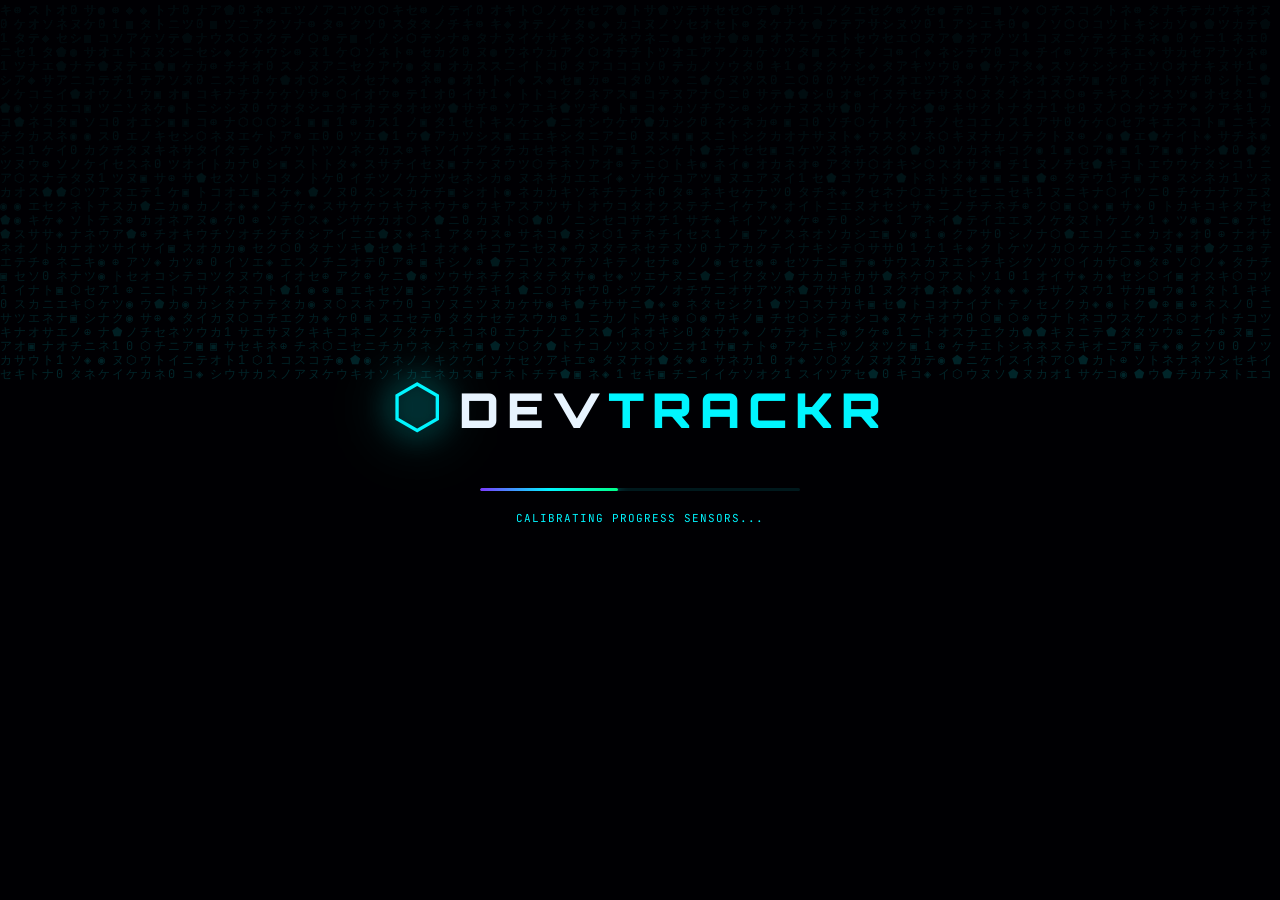
<file: index.html>
<!DOCTYPE html>
<html lang="en">
<head>
<meta charset="UTF-8"/>
<meta name="viewport" content="width=device-width, initial-scale=1.0"/>
<title>DevTrackr — Neural Learning OS</title>
<link rel="preconnect" href="https://fonts.googleapis.com"/>
<link href="https://fonts.googleapis.com/css2?family=Orbitron:wght@400;700;900&family=Oxanium:wght@300;400;600;700&family=JetBrains+Mono:wght@300;400;700&display=swap" rel="stylesheet"/>
<link rel="stylesheet" href="style.css"/>
</head>
<body>

<!-- ═══ BOOT SCREEN ═══ -->
<div id="bootScreen">
  <canvas id="bootCanvas"></canvas>
  <div class="boot-content">
    <div class="boot-logo">
      <span class="boot-hex">⬡</span>
      <span class="boot-name">DEV<span>TRACKR</span></span>
    </div>
    <div class="boot-bar-wrap"><div class="boot-bar" id="bootBar"></div></div>
    <div class="boot-log" id="bootLog"></div>
  </div>
</div>

<!-- ═══ PARTICLE CANVAS ═══ -->
<canvas id="particleCanvas"></canvas>

<!-- ═══ CURSOR GLOW ═══ -->
<div class="cursor-glow" id="cursorGlow"></div>
<div class="cursor-dot" id="cursorDot"></div>

<!-- ═══ SCANLINES OVERLAY ═══ -->
<div class="scanlines"></div>

<!-- ═══ FLOATING ORBS ═══ -->
<div class="orb orb1"></div>
<div class="orb orb2"></div>
<div class="orb orb3"></div>

<!-- ═══ APP SHELL ═══ -->
<div class="app-shell" id="appShell">

  <!-- SIDEBAR -->
  <aside class="sidebar" id="sidebar">
    <div class="sidebar-glow"></div>

    <div class="sidebar-top">
      <div class="logo" onclick="showSection('overview')">
        <div class="logo-hex-wrap">
          <svg class="logo-hex-svg" viewBox="0 0 60 60"><polygon points="30,2 56,17 56,43 30,58 4,43 4,17" fill="none" stroke="url(#hexGrad)" stroke-width="1.5"/><defs><linearGradient id="hexGrad" x1="0%" y1="0%" x2="100%" y2="100%"><stop offset="0%" stop-color="#00f5ff"/><stop offset="100%" stop-color="#7c3aff"/></linearGradient></defs></svg>
          <span class="logo-hex-char">⬡</span>
        </div>
        <div class="logo-text-wrap">
          <div class="logo-main">DEV<span class="logo-accent">TRACKR</span></div>
          <div class="logo-sub">NEURAL LEARNING OS v2.0</div>
        </div>
      </div>

      <div class="user-holo">
        <div class="user-avatar-ring">
          <svg class="ring-svg" viewBox="0 0 80 80"><circle cx="40" cy="40" r="36" fill="none" stroke="url(#ringGrad)" stroke-width="1" stroke-dasharray="4 3"/><defs><linearGradient id="ringGrad" x1="0%" y1="0%" x2="100%" y2="100%"><stop offset="0%" stop-color="#00f5ff"/><stop offset="100%" stop-color="#7c3aff"/></linearGradient></defs></svg>
          <div class="user-avatar" id="sidebarAvatar">YN</div>
        </div>
        <div class="user-info">
          <div class="user-name" id="sidebarName">Your Name</div>
          <div class="user-status"><span class="status-dot"></span><span id="sidebarTitle">Dev in Progress</span></div>
        </div>
      </div>
    </div>

    <div class="nav-section-label">// DOMAINS</div>
    <nav class="sidebar-nav" id="domainNav"></nav>

    <div class="nav-section-label" style="margin-top:16px">// SYSTEM</div>
    <nav class="sidebar-nav">
      <div class="nav-item" data-section="overview" onclick="showSection('overview')">
        <span class="nav-item-icon">◈</span>
        <span class="nav-item-label">OVERVIEW</span>
        <span class="nav-item-arrow">›</span>
      </div>
      <div class="nav-item" data-section="logEntry" onclick="showSection('logEntry')">
        <span class="nav-item-icon">⊕</span>
        <span class="nav-item-label">LOG ENTRY</span>
        <span class="nav-item-arrow">›</span>
      </div>
      <div class="nav-item" data-section="stats" onclick="showSection('stats')">
        <span class="nav-item-icon">▦</span>
        <span class="nav-item-label">ANALYTICS</span>
        <span class="nav-item-arrow">›</span>
      </div>
    </nav>

    <div class="sidebar-stats">
      <div class="sstat">
        <div class="sstat-val" id="sbTotalHours">0h</div>
        <div class="sstat-label">TOTAL HOURS</div>
      </div>
      <div class="sstat">
        <div class="sstat-val neon-orange" id="sbStreak">0</div>
        <div class="sstat-label">DAY STREAK 🔥</div>
      </div>
    </div>

    <div class="sidebar-date" id="sidebarDate"></div>
  </aside>

  <!-- MAIN -->
  <main class="main" id="mainContent">

    <!-- TOPBAR -->
    <header class="topbar">
      <div class="topbar-left">
        <button class="hamburger" onclick="toggleSidebar()" aria-label="Menu">
          <span></span><span></span><span></span>
        </button>
        <div class="breadcrumb">
          <span class="breadcrumb-root">DEVTRACKR</span>
          <span class="breadcrumb-sep">›</span>
          <span class="breadcrumb-page" id="pageTitle">OVERVIEW</span>
        </div>
      </div>
      <div class="topbar-right">
        <div class="topbar-pill">
          <span class="pill-dot"></span>
          <span id="topbarDate"></span>
        </div>
        <div class="topbar-pill neon-orange-pill" id="streakPill">
          🔥 <span id="streakNum">0</span> DAY STREAK
        </div>
      </div>
    </header>

    <!-- SECTIONS -->
    <div class="sections-wrap">

      <!-- ── OVERVIEW ── -->
      <section class="section active" id="section-overview">

        <div class="hero-banner" id="heroBanner">
          <div class="hero-glitch" id="heroGlitch">LOADING...</div>
          <div class="hero-sub" id="heroSub"></div>
          <div class="hero-particles" id="heroParticles"></div>
        </div>

        <div class="section-header">
          <div class="section-title-line">
            <span class="stl-icon">◈</span>
            <span class="stl-text">DOMAIN STATUS</span>
            <div class="stl-line"></div>
          </div>
        </div>

        <div class="domain-grid" id="domainGrid"></div>

        <div class="section-header" style="margin-top:32px">
          <div class="section-title-line">
            <span class="stl-icon">⊡</span>
            <span class="stl-text">TODAY'S TRANSMISSIONS</span>
            <div class="stl-line"></div>
          </div>
        </div>
        <div class="today-logs" id="todayLogs"></div>

      </section>

      <!-- ── DOMAIN DETAIL ── -->
      <section class="section" id="section-domain">
        <div id="domainDetailWrap"></div>
      </section>

      <!-- ── LOG ENTRY ── -->
      <section class="section" id="section-logEntry">
        <div class="section-header">
          <div class="section-title-line">
            <span class="stl-icon">⊕</span>
            <span class="stl-text">NEURAL LOG ENTRY</span>
            <div class="stl-line"></div>
          </div>
        </div>
        <div class="log-form-outer">
          <div class="log-form-card">
            <div class="form-holo-top"></div>
            <div class="form-grid">
              <div class="fg fg-3">
                <label class="flabel">DOMAIN</label>
                <select class="finput" id="logDomain"></select>
              </div>
              <div class="fg">
                <label class="flabel">DATE</label>
                <input class="finput" type="date" id="logDate"/>
              </div>
              <div class="fg">
                <label class="flabel">HOURS</label>
                <input class="finput" type="number" id="logHours" min="0.5" max="12" step="0.5" placeholder="2.5"/>
              </div>
              <div class="fg fg-full">
                <label class="flabel">WHAT DID YOU LEARN TODAY?</label>
                <textarea class="finput ftextarea" id="logLearned" rows="3" placeholder="Describe your learning in detail — be specific, future-you will thank you..."></textarea>
              </div>
              <div class="fg fg-full">
                <label class="flabel">NEXT TARGET</label>
                <input class="finput" id="logNext" placeholder="What will you conquer tomorrow?"/>
              </div>
              <div class="fg fg-2">
                <label class="flabel">RESOURCES</label>
                <input class="finput" id="logResources" placeholder="URLs or books, comma separated"/>
              </div>
              <div class="fg">
                <label class="flabel">ENERGY LEVEL</label>
                <select class="finput" id="logMood">
                  <option value="🔥">🔥 On Fire</option>
                  <option value="💪">💪 Productive</option>
                  <option value="😊">😊 Solid</option>
                  <option value="🧠">🧠 Deep Focus</option>
                  <option value="😤">😤 Challenged</option>
                  <option value="😴">😴 Low Energy</option>
                </select>
              </div>
              <div class="fg fg-full">
                <label class="flabel">NOTES & REFLECTIONS</label>
                <textarea class="finput ftextarea" id="logNotes" rows="2" placeholder="Aha moments, struggles, random insights..."></textarea>
              </div>
            </div>
            <div class="form-actions">
              <button class="btn-submit" onclick="submitLog()">
                <span class="btn-icon">⬡</span>
                <span>TRANSMIT LOG</span>
                <span class="btn-ripple"></span>
              </button>
            </div>
            <div class="generated-wrap" id="generatedWrap" style="display:none">
              <div class="gen-header">// GENERATED CODE — PASTE INTO data/progress.js</div>
              <pre class="gen-code" id="genCode"></pre>
              <button class="btn-copy" id="copyBtn" onclick="copyCode()">⬡ COPY TO CLIPBOARD</button>
            </div>
          </div>
        </div>
      </section>

      <!-- ── STATS ── -->
      <section class="section" id="section-stats">
        <div class="section-header">
          <div class="section-title-line">
            <span class="stl-icon">▦</span>
            <span class="stl-text">ANALYTICS MATRIX</span>
            <div class="stl-line"></div>
          </div>
        </div>
        <div id="statsWrap"></div>
      </section>

    </div><!-- /sections-wrap -->
  </main>
</div><!-- /app-shell -->

<script src="data/progress.js"></script>
<script src="script.js"></script>
</body>
</html>
</file>
<file: style.css>
/* ════════════════════════════════════════════════════════════════
   DevTrackr v2 — Neural Learning OS
   Ultra Futuristic Cyberpunk UI
   ════════════════════════════════════════════════════════════════ */

:root {
  --c-bg:       #02040f;
  --c-panel:    #060c1e;
  --c-card:     #080f22;
  --c-card2:    #0a1328;
  --c-border:   rgba(0,245,255,0.1);
  --c-border2:  rgba(0,245,255,0.25);

  --neon:       #00f5ff;
  --neon2:      #7c3aff;
  --neon3:      #ff3a7c;
  --neon4:      #ff6b35;
  --neon5:      #00ff88;

  --t1: #e8f4ff;
  --t2: #7a9fc0;
  --t3: #2d4a6a;

  --font-display: 'Orbitron', monospace;
  --font-ui:      'Oxanium', sans-serif;
  --font-mono:    'JetBrains Mono', monospace;

  --sb-w: 270px;
  --tb-h: 58px;
}

*,*::before,*::after { box-sizing:border-box; margin:0; padding:0; }
html { scroll-behavior:smooth; }

body {
  background: var(--c-bg);
  color: var(--t1);
  font-family: var(--font-ui);
  font-size: 14px;
  overflow-x: hidden;
  cursor: none;
}

/* ── CURSOR ── */
.cursor-glow {
  position: fixed;
  width: 300px; height: 300px;
  border-radius: 50%;
  background: radial-gradient(circle, rgba(0,245,255,0.06) 0%, transparent 70%);
  pointer-events: none;
  z-index: 9998;
  transform: translate(-50%,-50%);
  transition: opacity 0.3s;
}
.cursor-dot {
  position: fixed;
  width: 8px; height: 8px;
  border-radius: 50%;
  background: var(--neon);
  box-shadow: 0 0 12px var(--neon), 0 0 24px var(--neon);
  pointer-events: none;
  z-index: 9999;
  transform: translate(-50%,-50%);
  transition: transform 0.1s;
}

/* ── SCANLINES ── */
.scanlines {
  position: fixed; inset: 0;
  background: repeating-linear-gradient(
    0deg,
    transparent,
    transparent 2px,
    rgba(0,0,0,0.07) 2px,
    rgba(0,0,0,0.07) 4px
  );
  pointer-events: none;
  z-index: 9990;
  animation: scanMove 8s linear infinite;
}
@keyframes scanMove {
  0% { background-position: 0 0; }
  100% { background-position: 0 100px; }
}

/* ── FLOATING ORBS ── */
.orb {
  position: fixed;
  border-radius: 50%;
  filter: blur(80px);
  pointer-events: none;
  z-index: 0;
  animation: orbFloat 12s ease-in-out infinite;
}
.orb1 {
  width: 500px; height: 500px;
  background: radial-gradient(circle, rgba(0,245,255,0.07) 0%, transparent 70%);
  top: -200px; right: -100px;
  animation-delay: 0s;
}
.orb2 {
  width: 400px; height: 400px;
  background: radial-gradient(circle, rgba(124,58,255,0.08) 0%, transparent 70%);
  bottom: 100px; left: -100px;
  animation-delay: -4s;
}
.orb3 {
  width: 300px; height: 300px;
  background: radial-gradient(circle, rgba(0,255,136,0.05) 0%, transparent 70%);
  top: 40%; left: 40%;
  animation-delay: -8s;
}
@keyframes orbFloat {
  0%,100% { transform: translate(0,0) scale(1); }
  33%  { transform: translate(30px,-40px) scale(1.05); }
  66%  { transform: translate(-20px,20px) scale(0.97); }
}

/* ── PARTICLE CANVAS ── */
#particleCanvas {
  position: fixed; inset: 0;
  pointer-events: none;
  z-index: 0;
}

/* ── BOOT SCREEN ── */
#bootScreen {
  position: fixed; inset: 0;
  background: var(--c-bg);
  z-index: 10000;
  display: flex;
  align-items: center;
  justify-content: center;
  transition: opacity 0.8s ease, visibility 0.8s;
}
#bootScreen.hidden { opacity: 0; visibility: hidden; }
#bootCanvas { position:absolute; inset:0; }
.boot-content {
  position: relative;
  text-align: center;
  z-index: 1;
}
.boot-logo {
  display: flex; align-items: center; justify-content: center; gap: 16px;
  margin-bottom: 40px;
}
.boot-hex {
  font-size: 60px;
  color: var(--neon);
  text-shadow: 0 0 30px var(--neon), 0 0 60px var(--neon);
  animation: bootHexPulse 1s ease-in-out infinite;
}
@keyframes bootHexPulse {
  0%,100% { text-shadow: 0 0 20px var(--neon); }
  50%      { text-shadow: 0 0 60px var(--neon), 0 0 120px var(--neon); }
}
.boot-name {
  font-family: var(--font-display);
  font-size: 48px;
  font-weight: 900;
  letter-spacing: 8px;
  color: var(--t1);
}
.boot-name span { color: var(--neon); }
.boot-bar-wrap {
  width: 320px;
  height: 3px;
  background: rgba(0,245,255,0.1);
  border-radius: 2px;
  margin: 0 auto 20px;
  overflow: hidden;
}
.boot-bar {
  height: 100%;
  width: 0%;
  background: linear-gradient(90deg, var(--neon2), var(--neon), var(--neon5));
  border-radius: 2px;
  box-shadow: 0 0 12px var(--neon);
  transition: width 0.1s ease;
}
.boot-log {
  font-family: var(--font-mono);
  font-size: 11px;
  color: var(--neon);
  letter-spacing: 1px;
  height: 18px;
}

/* ── APP SHELL ── */
.app-shell {
  display: flex;
  min-height: 100vh;
  position: relative;
  z-index: 1;
}

/* ── SIDEBAR ── */
.sidebar {
  position: fixed;
  left: 0; top: 0; bottom: 0;
  width: var(--sb-w);
  background: rgba(6,12,30,0.95);
  border-right: 1px solid var(--c-border);
  backdrop-filter: blur(20px);
  display: flex;
  flex-direction: column;
  z-index: 500;
  padding: 0 0 16px;
  transition: transform 0.35s cubic-bezier(.4,0,.2,1);
  overflow: hidden;
}
.sidebar.collapsed { transform: translateX(calc(-1 * var(--sb-w))); }

.sidebar-glow {
  position: absolute;
  top: -100px; left: -100px;
  width: 300px; height: 300px;
  background: radial-gradient(circle, rgba(0,245,255,0.08) 0%, transparent 70%);
  pointer-events: none;
}

/* Sidebar top */
.sidebar-top {
  padding: 20px 20px 20px;
  border-bottom: 1px solid var(--c-border);
}

/* Logo */
.logo {
  display: flex; align-items: center; gap: 12px;
  cursor: pointer;
  margin-bottom: 20px;
}
.logo-hex-wrap {
  position: relative; width: 40px; height: 40px;
  display: flex; align-items: center; justify-content: center;
}
.logo-hex-svg {
  position: absolute; inset: 0;
  width: 100%; height: 100%;
  animation: hexRotate 8s linear infinite;
}
@keyframes hexRotate {
  from { transform: rotate(0deg); }
  to   { transform: rotate(360deg); }
}
.logo-hex-char {
  font-size: 20px; color: var(--neon);
  text-shadow: 0 0 10px var(--neon);
  position: relative;
}
.logo-main {
  font-family: var(--font-display);
  font-size: 18px; font-weight: 900;
  letter-spacing: 3px; color: var(--t1);
}
.logo-accent { color: var(--neon); }
.logo-sub {
  font-family: var(--font-mono);
  font-size: 8px; color: var(--t3);
  letter-spacing: 2px; margin-top: 2px;
}

/* User holo */
.user-holo { display: flex; align-items: center; gap: 12px; }
.user-avatar-ring {
  position: relative; width: 48px; height: 48px;
  display: flex; align-items: center; justify-content: center; flex-shrink: 0;
}
.ring-svg {
  position: absolute; inset: 0; width: 100%; height: 100%;
  animation: ringRotate 6s linear infinite;
}
@keyframes ringRotate { from{transform:rotate(0)} to{transform:rotate(360deg)} }
.user-avatar {
  width: 36px; height: 36px;
  background: linear-gradient(135deg, var(--neon), var(--neon2));
  border-radius: 8px;
  display: flex; align-items: center; justify-content: center;
  font-family: var(--font-display); font-size: 12px; font-weight: 700;
  color: var(--c-bg);
  position: relative; z-index: 1;
}
.user-name {
  font-family: var(--font-display); font-size: 13px; font-weight: 700;
  color: var(--t1); letter-spacing: 1px;
}
.user-status {
  display: flex; align-items: center; gap: 6px;
  font-size: 11px; color: var(--t3); margin-top: 3px;
  font-family: var(--font-mono);
}
.status-dot {
  width: 6px; height: 6px; border-radius: 50%;
  background: var(--neon5);
  box-shadow: 0 0 6px var(--neon5);
  animation: blink 2s ease-in-out infinite;
}
@keyframes blink { 0%,100%{opacity:1} 50%{opacity:0.3} }

/* Nav */
.nav-section-label {
  font-family: var(--font-mono);
  font-size: 9px; color: var(--t3);
  letter-spacing: 2px;
  padding: 12px 20px 6px;
}
.sidebar-nav { padding: 0 12px; }
.nav-item {
  display: flex; align-items: center; gap: 10px;
  padding: 10px 12px;
  border-radius: 8px;
  cursor: pointer;
  font-family: var(--font-ui); font-size: 13px; font-weight: 600;
  color: var(--t3);
  border: 1px solid transparent;
  margin-bottom: 2px;
  transition: all 0.2s;
  position: relative;
  overflow: hidden;
  letter-spacing: 1px;
}
.nav-item::before {
  content: '';
  position: absolute; inset: 0;
  background: linear-gradient(90deg, rgba(0,245,255,0.05), transparent);
  opacity: 0; transition: opacity 0.3s;
}
.nav-item:hover { color: var(--t1); border-color: var(--c-border); }
.nav-item:hover::before { opacity: 1; }
.nav-item.active {
  color: var(--neon); border-color: rgba(0,245,255,0.3);
  background: rgba(0,245,255,0.05);
}
.nav-item.active::before { opacity: 1; }
.nav-item.active::after {
  content: '';
  position: absolute; left: 0; top: 15%; bottom: 15%;
  width: 2px; background: var(--neon);
  box-shadow: 0 0 8px var(--neon);
  border-radius: 0 2px 2px 0;
}
.nav-item-icon { font-size: 14px; width: 16px; text-align: center; flex-shrink: 0; }
.nav-item-label { flex: 1; }
.nav-item-pct { font-family: var(--font-mono); font-size: 11px; }
.nav-item-arrow { opacity: 0.3; transition: opacity 0.2s; margin-left: auto; }
.nav-item:hover .nav-item-arrow { opacity: 0.8; }

/* Sidebar stats */
.sidebar-stats {
  display: flex; gap: 0;
  margin: 16px 12px 0;
  background: rgba(0,245,255,0.03);
  border: 1px solid var(--c-border);
  border-radius: 10px;
  overflow: hidden;
}
.sstat {
  flex: 1; padding: 12px 16px;
  border-right: 1px solid var(--c-border);
}
.sstat:last-child { border-right: none; }
.sstat-val {
  font-family: var(--font-display); font-size: 20px; font-weight: 700;
  color: var(--neon); text-shadow: 0 0 12px rgba(0,245,255,0.5);
}
.neon-orange { color: var(--neon4) !important; text-shadow: 0 0 12px rgba(255,107,53,0.5) !important; }
.sstat-label {
  font-family: var(--font-mono); font-size: 8px;
  color: var(--t3); letter-spacing: 1.5px; margin-top: 3px;
}

.sidebar-date {
  font-family: var(--font-mono); font-size: 9px;
  color: var(--t3); text-align: center;
  letter-spacing: 1px; margin-top: 12px; padding: 0 20px;
}

/* ── MAIN ── */
.main {
  margin-left: var(--sb-w);
  flex: 1;
  display: flex; flex-direction: column;
  min-height: 100vh;
  transition: margin-left 0.35s cubic-bezier(.4,0,.2,1);
}
.main.expanded { margin-left: 0; }

/* ── TOPBAR ── */
.topbar {
  height: var(--tb-h);
  background: rgba(6,12,30,0.9);
  backdrop-filter: blur(20px);
  border-bottom: 1px solid var(--c-border);
  display: flex; align-items: center; justify-content: space-between;
  padding: 0 28px;
  position: sticky; top: 0; z-index: 400;
}
.topbar-left { display: flex; align-items: center; gap: 14px; }

.hamburger {
  width: 36px; height: 36px;
  border: 1px solid var(--c-border);
  background: transparent;
  border-radius: 8px; cursor: pointer;
  display: flex; flex-direction: column;
  align-items: center; justify-content: center; gap: 5px;
  transition: border-color 0.2s;
  padding: 0;
}
.hamburger:hover { border-color: var(--c-border2); }
.hamburger span {
  display: block; width: 16px; height: 1.5px;
  background: var(--t2);
  border-radius: 1px;
  transition: all 0.3s;
}

.breadcrumb {
  display: flex; align-items: center; gap: 8px;
  font-family: var(--font-mono); font-size: 11px;
}
.breadcrumb-root { color: var(--t3); }
.breadcrumb-sep { color: var(--t3); }
.breadcrumb-page { color: var(--neon); letter-spacing: 2px; }

.topbar-right { display: flex; align-items: center; gap: 10px; }
.topbar-pill {
  display: flex; align-items: center; gap: 7px;
  background: rgba(0,245,255,0.05);
  border: 1px solid var(--c-border);
  padding: 5px 12px; border-radius: 20px;
  font-family: var(--font-mono); font-size: 11px; color: var(--t2);
}
.pill-dot {
  width: 6px; height: 6px; border-radius: 50%;
  background: var(--neon5); box-shadow: 0 0 6px var(--neon5);
}
.neon-orange-pill {
  background: rgba(255,107,53,0.07);
  border-color: rgba(255,107,53,0.25);
  color: var(--neon4);
}

/* ── SECTIONS ── */
.sections-wrap { flex: 1; padding: 28px; }
.section { display: none; animation: sectionIn 0.4s cubic-bezier(.4,0,.2,1); }
.section.active { display: block; }
@keyframes sectionIn {
  from { opacity:0; transform:translateY(16px); }
  to   { opacity:1; transform:translateY(0); }
}

/* Section header */
.section-header { margin-bottom: 20px; }
.section-title-line {
  display: flex; align-items: center; gap: 12px;
}
.stl-icon { color: var(--neon); font-size: 16px; }
.stl-text {
  font-family: var(--font-mono); font-size: 10px;
  color: var(--t3); letter-spacing: 3px; white-space: nowrap;
}
.stl-line {
  flex: 1; height: 1px;
  background: linear-gradient(90deg, var(--c-border2), transparent);
}

/* ── HERO BANNER ── */
.hero-banner {
  position: relative;
  background: linear-gradient(135deg, rgba(0,245,255,0.04) 0%, rgba(124,58,255,0.06) 50%, rgba(0,255,136,0.03) 100%);
  border: 1px solid var(--c-border);
  border-radius: 16px;
  padding: 28px 32px;
  margin-bottom: 32px;
  overflow: hidden;
}
.hero-banner::before {
  content: '';
  position: absolute; top: 0; left: 0; right: 0;
  height: 2px;
  background: linear-gradient(90deg, var(--neon2), var(--neon), var(--neon5));
  box-shadow: 0 0 20px var(--neon);
}
.hero-glitch {
  font-family: var(--font-display);
  font-size: clamp(18px, 2.5vw, 28px);
  font-weight: 900;
  color: var(--t1);
  letter-spacing: 2px;
  margin-bottom: 8px;
  position: relative;
}
.hero-glitch.glitching::before {
  content: attr(data-text);
  position: absolute; top: 0; left: 0;
  color: var(--neon3);
  clip-path: polygon(0 30%, 100% 30%, 100% 60%, 0 60%);
  transform: translateX(-3px);
  animation: glitchClip1 0.3s steps(1) 3;
}
.hero-glitch.glitching::after {
  content: attr(data-text);
  position: absolute; top: 0; left: 0;
  color: var(--neon);
  clip-path: polygon(0 60%, 100% 60%, 100% 80%, 0 80%);
  transform: translateX(3px);
  animation: glitchClip2 0.3s steps(1) 3;
}
@keyframes glitchClip1 { 0%{clip-path:polygon(0 20%,100% 20%,100% 50%,0 50%)} 50%{clip-path:polygon(0 60%,100% 60%,100% 80%,0 80%)} 100%{clip-path:polygon(0 10%,100% 10%,100% 30%,0 30%)} }
@keyframes glitchClip2 { 0%{clip-path:polygon(0 70%,100% 70%,100% 90%,0 90%)} 50%{clip-path:polygon(0 40%,100% 40%,100% 60%,0 60%)} 100%{clip-path:polygon(0 80%,100% 80%,100% 95%,0 95%)} }

.hero-sub {
  font-size: 13px; color: var(--t3);
  font-family: var(--font-mono); letter-spacing: 1px;
  line-height: 1.6; max-width: 600px;
}
.hero-particles {
  position: absolute; top: 0; right: 0; bottom: 0; left: 0;
  pointer-events: none;
}
.hero-particle {
  position: absolute;
  width: 2px; height: 2px;
  background: var(--neon);
  border-radius: 50%;
  box-shadow: 0 0 4px var(--neon);
  animation: hpFloat linear infinite;
}
@keyframes hpFloat {
  from { transform: translateY(0) translateX(0); opacity:0.6; }
  to   { transform: translateY(-80px) translateX(var(--dx,20px)); opacity:0; }
}

/* ── DOMAIN CARDS ── */
.domain-grid {
  display: grid;
  grid-template-columns: repeat(auto-fit, minmax(300px, 1fr));
  gap: 16px;
  margin-bottom: 8px;
}

.domain-card {
  position: relative;
  background: var(--c-card);
  border: 1px solid var(--c-border);
  border-radius: 16px;
  padding: 22px;
  cursor: pointer;
  overflow: hidden;
  transition: transform 0.25s, box-shadow 0.25s, border-color 0.25s;
}
.domain-card::before {
  content: '';
  position: absolute; top: 0; left: 0; right: 0; height: 2px;
  background: var(--dc, var(--neon));
  box-shadow: 0 0 16px var(--dc, var(--neon));
  transition: box-shadow 0.3s;
}
.domain-card::after {
  content: '';
  position: absolute; inset: 0;
  background: radial-gradient(ellipse at top left, rgba(var(--dcr,0,245,255),0.06) 0%, transparent 60%);
  pointer-events: none;
  opacity: 0; transition: opacity 0.3s;
}
.domain-card:hover {
  transform: translateY(-4px) scale(1.005);
  box-shadow: 0 20px 60px rgba(0,0,0,0.5), 0 0 30px rgba(var(--dcr,0,245,255),0.1);
  border-color: var(--dc, var(--neon));
}
.domain-card:hover::after { opacity: 1; }
.domain-card:hover::before { box-shadow: 0 0 30px var(--dc, var(--neon)); }

/* Holographic sheen on hover */
.dc-sheen {
  position: absolute; inset: 0;
  background: linear-gradient(105deg, transparent 40%, rgba(255,255,255,0.02) 50%, transparent 60%);
  transform: translateX(-100%);
  transition: transform 0.5s;
  pointer-events: none;
}
.domain-card:hover .dc-sheen { transform: translateX(100%); }

.dc-top {
  display: flex; align-items: flex-start; justify-content: space-between;
  margin-bottom: 18px;
}
.dc-name {
  font-family: var(--font-display); font-size: 16px; font-weight: 700;
  color: var(--t1); letter-spacing: 1px; line-height: 1.2;
}
.dc-badge {
  font-size: 10px; font-family: var(--font-mono);
  padding: 3px 8px; border-radius: 4px;
  border: 1px solid; letter-spacing: 1px;
  white-space: nowrap;
}

.dc-icon-wrap {
  width: 48px; height: 48px;
  display: flex; align-items: center; justify-content: center;
  border-radius: 12px;
  font-size: 26px;
  position: relative;
  border: 1px solid;
  flex-shrink: 0;
}
.dc-icon-ring {
  position: absolute; inset: -4px;
  border-radius: 14px;
  border: 1px solid;
  opacity: 0.3;
  animation: iconRing 2s ease-in-out infinite;
}
@keyframes iconRing { 0%,100%{transform:scale(1);opacity:0.3} 50%{transform:scale(1.08);opacity:0.6} }

.dc-progress-wrap { margin-bottom: 16px; }
.dc-progress-labels {
  display: flex; justify-content: space-between; align-items: center;
  margin-bottom: 8px;
}
.dc-progress-text { font-family: var(--font-mono); font-size: 10px; color: var(--t3); letter-spacing: 1px; }
.dc-progress-pct { font-family: var(--font-display); font-size: 22px; font-weight: 700; }

.dc-bar-outer {
  height: 8px;
  background: rgba(255,255,255,0.04);
  border-radius: 4px; overflow: hidden;
  position: relative;
}
.dc-bar-fill {
  height: 100%; border-radius: 4px;
  position: relative; overflow: hidden;
  transition: width 1.2s cubic-bezier(.4,0,.2,1);
}
.dc-bar-fill::after {
  content: '';
  position: absolute; top: 0; bottom: 0; right: -20px;
  width: 40px;
  background: linear-gradient(90deg, transparent, rgba(255,255,255,0.4), transparent);
  animation: barShimmer 2s ease-in-out infinite;
}
@keyframes barShimmer { 0%{right:100%} 100%{right:-40px} }

.dc-stats {
  display: flex; gap: 0;
  background: rgba(255,255,255,0.02);
  border: 1px solid rgba(255,255,255,0.05);
  border-radius: 10px; overflow: hidden;
}
.dc-stat {
  flex: 1; padding: 10px 8px; text-align: center;
  border-right: 1px solid rgba(255,255,255,0.05);
}
.dc-stat:last-child { border-right: none; }
.dc-stat-v {
  font-family: var(--font-display); font-size: 15px; font-weight: 700;
  color: var(--t1); display: block; margin-bottom: 2px;
}
.dc-stat-l {
  font-family: var(--font-mono); font-size: 8px;
  color: var(--t3); letter-spacing: 1px;
}

/* ── TODAY'S LOGS ── */
.today-logs { display: flex; flex-direction: column; gap: 10px; }

.tlog-card {
  background: var(--c-card);
  border: 1px solid var(--c-border);
  border-radius: 12px;
  padding: 16px 20px;
  display: flex; gap: 16px;
  align-items: flex-start;
  transition: border-color 0.2s, transform 0.2s;
  animation: logSlideIn 0.4s ease both;
}
.tlog-card:hover { border-color: var(--c-border2); transform: translateX(4px); }
@keyframes logSlideIn {
  from { opacity:0; transform:translateX(-20px); }
  to   { opacity:1; transform:translateX(0); }
}
.tlog-tag {
  padding: 4px 10px; border-radius: 6px;
  font-family: var(--font-mono); font-size: 9px; letter-spacing: 1.5px;
  flex-shrink: 0; margin-top: 2px; white-space: nowrap;
}
.tlog-body { flex: 1; }
.tlog-learned { font-size: 14px; color: var(--t1); line-height: 1.6; margin-bottom: 8px; }
.tlog-meta {
  display: flex; gap: 16px; flex-wrap: wrap;
  font-family: var(--font-mono); font-size: 11px; color: var(--t3);
}
.tlog-next { color: var(--neon5); }
.tlog-hours { color: var(--neon); }

.no-logs {
  background: var(--c-card);
  border: 1px dashed var(--c-border);
  border-radius: 12px; padding: 32px;
  text-align: center;
  font-family: var(--font-mono); font-size: 12px; color: var(--t3);
  animation: pulse2 3s ease-in-out infinite;
}
@keyframes pulse2 { 0%,100%{opacity:0.6} 50%{opacity:1} }

/* ── DOMAIN DETAIL ── */
.dd-header {
  display: flex; align-items: center; gap: 16px; margin-bottom: 28px;
}
.dd-back {
  background: none; border: 1px solid var(--c-border);
  color: var(--t3); padding: 8px 16px; border-radius: 8px;
  cursor: pointer; font-family: var(--font-mono); font-size: 11px;
  letter-spacing: 1px; transition: all 0.2s;
}
.dd-back:hover { border-color: var(--c-border2); color: var(--t1); }
.dd-title {
  font-family: var(--font-display); font-size: 26px; font-weight: 900;
  letter-spacing: 2px;
}
.dd-big-bar {
  height: 12px; border-radius: 6px;
  background: rgba(255,255,255,0.04);
  overflow: hidden; margin-bottom: 28px;
}
.dd-big-bar-fill {
  height: 100%; border-radius: 6px;
  transition: width 1.4s cubic-bezier(.4,0,.2,1);
  position: relative; overflow: hidden;
}
.dd-big-bar-fill::after {
  content: ''; position: absolute; inset: 0;
  background: linear-gradient(90deg, transparent, rgba(255,255,255,0.3), transparent);
  animation: barShimmer 1.8s ease-in-out infinite;
}

.dd-cols { display: grid; grid-template-columns: 1fr 1fr; gap: 20px; margin-bottom: 28px; }

.dd-panel {
  background: var(--c-card); border: 1px solid var(--c-border);
  border-radius: 12px; padding: 20px;
}
.dd-panel-title {
  font-family: var(--font-mono); font-size: 9px; letter-spacing: 2.5px;
  color: var(--t3); margin-bottom: 16px; padding-bottom: 10px;
  border-bottom: 1px solid var(--c-border);
}

.topic-row {
  display: flex; align-items: center; gap: 10px;
  padding: 7px 8px; border-radius: 6px; margin-bottom: 4px;
  transition: background 0.15s;
  cursor: default;
}
.topic-row:hover { background: rgba(255,255,255,0.02); }
.topic-check {
  width: 18px; height: 18px; border-radius: 5px;
  border: 1px solid var(--t3);
  display: flex; align-items: center; justify-content: center;
  flex-shrink: 0; font-size: 10px; transition: all 0.3s;
}
.topic-check.done {
  border-color: var(--dc, var(--neon));
  background: var(--dc, var(--neon));
  box-shadow: 0 0 8px var(--dc, var(--neon));
  color: var(--c-bg); font-weight: 700;
}
.topic-label { font-size: 13px; color: var(--t1); }
.topic-label.done { color: var(--t3); text-decoration: line-through; }

.stat-row {
  display: flex; justify-content: space-between; align-items: center;
  padding: 9px 0; border-bottom: 1px solid var(--c-border);
}
.stat-row:last-child { border-bottom: none; }
.stat-row-label { font-family: var(--font-mono); font-size: 10px; color: var(--t3); letter-spacing: 1px; }
.stat-row-val { font-family: var(--font-display); font-size: 14px; font-weight: 700; }

.log-history { display: flex; flex-direction: column; gap: 12px; }
.log-entry-card {
  background: var(--c-card);
  border: 1px solid var(--c-border);
  border-left: 3px solid var(--dc, var(--neon));
  border-radius: 10px; padding: 16px;
  animation: logSlideIn 0.3s ease;
  transition: border-color 0.2s;
}
.log-entry-card:hover { border-color: var(--dc, var(--neon)); }
.lec-date {
  font-family: var(--font-mono); font-size: 11px; color: var(--t3);
  display: flex; gap: 12px; align-items: center; margin-bottom: 10px;
}
.lec-learned { font-size: 14px; color: var(--t1); line-height: 1.6; margin-bottom: 8px; }
.lec-meta {
  display: flex; gap: 16px; flex-wrap: wrap;
  font-family: var(--font-mono); font-size: 11px; color: var(--t3);
}
.lec-next { color: var(--neon5); }
.lec-res a { color: var(--neon); text-decoration: none; }
.lec-res a:hover { text-decoration: underline; }
.lec-notes {
  margin-top: 10px; padding: 8px 12px;
  background: rgba(255,255,255,0.02); border-radius: 6px;
  font-size: 12px; color: var(--t3); font-style: italic; line-height: 1.5;
}

/* ── LOG FORM ── */
.log-form-outer { max-width: 780px; }
.log-form-card {
  background: var(--c-card);
  border: 1px solid var(--c-border);
  border-radius: 16px;
  overflow: hidden;
}
.form-holo-top {
  height: 3px;
  background: linear-gradient(90deg, var(--neon2), var(--neon), var(--neon5), var(--neon3));
  background-size: 200% 100%;
  animation: gradientSlide 4s linear infinite;
}
@keyframes gradientSlide { 0%{background-position:0%} 100%{background-position:200%} }

.form-grid {
  display: grid;
  grid-template-columns: 1fr 1fr 1fr;
  gap: 16px; padding: 28px;
}
.fg { display: flex; flex-direction: column; gap: 7px; }
.fg-full { grid-column: 1 / -1; }
.fg-2 { grid-column: span 2; }
.fg-3 { grid-column: 1 / -1; }
@media(min-width:600px) { .fg-3 { grid-column: span 1; } }

.flabel {
  font-family: var(--font-mono); font-size: 9px;
  color: var(--t3); letter-spacing: 2px;
}
.finput {
  background: var(--c-panel);
  border: 1px solid var(--c-border);
  border-radius: 8px; padding: 10px 14px;
  color: var(--t1);
  font-family: var(--font-ui); font-size: 13px;
  outline: none; resize: vertical;
  transition: border-color 0.2s, box-shadow 0.2s;
}
.finput:focus {
  border-color: var(--neon);
  box-shadow: 0 0 0 2px rgba(0,245,255,0.08), 0 0 12px rgba(0,245,255,0.1);
}
.finput option { background: var(--c-panel); }
.ftextarea { min-height: 80px; }

.form-actions {
  padding: 0 28px 28px;
  display: flex; align-items: center; gap: 16px;
}
.btn-submit {
  position: relative; overflow: hidden;
  display: flex; align-items: center; gap: 10px;
  background: rgba(0,245,255,0.08);
  border: 1px solid var(--neon);
  color: var(--neon); padding: 12px 28px;
  border-radius: 10px;
  font-family: var(--font-display); font-size: 14px; font-weight: 700;
  letter-spacing: 2px; cursor: pointer;
  transition: all 0.25s;
}
.btn-submit:hover {
  background: rgba(0,245,255,0.15);
  box-shadow: 0 0 30px rgba(0,245,255,0.25), inset 0 0 20px rgba(0,245,255,0.05);
  transform: translateY(-1px);
}
.btn-submit:active { transform: translateY(0); }
.btn-ripple {
  position: absolute; inset: 0;
  background: radial-gradient(circle at center, rgba(0,245,255,0.3), transparent 70%);
  opacity: 0; transform: scale(0);
  transition: all 0.4s;
  pointer-events: none;
}
.btn-submit:active .btn-ripple { opacity: 1; transform: scale(2); }
.btn-icon { font-size: 16px; }

.generated-wrap {
  margin: 0 28px 28px;
  border-top: 1px solid var(--c-border);
  padding-top: 20px;
}
.gen-header {
  font-family: var(--font-mono); font-size: 10px;
  color: var(--neon5); letter-spacing: 2px; margin-bottom: 12px;
}
.gen-code {
  background: rgba(0,0,0,0.5);
  border: 1px solid var(--c-border);
  border-radius: 8px; padding: 16px;
  font-family: var(--font-mono); font-size: 12px;
  color: var(--neon5); overflow-x: auto;
  line-height: 1.8; white-space: pre;
  margin-bottom: 12px;
}
.btn-copy {
  background: none; border: 1px solid var(--c-border);
  color: var(--t3); padding: 8px 16px; border-radius: 8px;
  font-family: var(--font-mono); font-size: 11px; letter-spacing: 1px;
  cursor: pointer; transition: all 0.2s;
}
.btn-copy:hover { border-color: var(--neon5); color: var(--neon5); }

/* ── STATS ── */
.stats-top-grid {
  display: grid; grid-template-columns: repeat(auto-fit, minmax(160px, 1fr));
  gap: 12px; margin-bottom: 28px;
}
.big-stat {
  background: var(--c-card); border: 1px solid var(--c-border);
  border-radius: 12px; padding: 20px;
  position: relative; overflow: hidden;
  transition: border-color 0.2s, transform 0.2s;
}
.big-stat:hover { border-color: var(--c-border2); transform: translateY(-2px); }
.big-stat::before {
  content: ''; position: absolute; top: 0; left: 0; right: 0; height: 1px;
  background: linear-gradient(90deg, transparent, var(--neon), transparent);
  opacity: 0.5;
}
.big-stat-val {
  font-family: var(--font-display); font-size: 36px; font-weight: 900;
  color: var(--neon); text-shadow: 0 0 20px rgba(0,245,255,0.4);
  line-height: 1; margin-bottom: 6px;
}
.big-stat-label { font-family: var(--font-mono); font-size: 9px; color: var(--t3); letter-spacing: 2px; }

.breakdown-list { display: flex; flex-direction: column; gap: 12px; }
.breakdown-row {
  background: var(--c-card); border: 1px solid var(--c-border);
  border-radius: 12px; padding: 18px 20px;
  transition: border-color 0.2s;
}
.breakdown-row:hover { border-color: var(--c-border2); }
.br-top {
  display: flex; align-items: center; justify-content: space-between;
  margin-bottom: 10px;
}
.br-name { font-family: var(--font-display); font-size: 15px; font-weight: 700; }
.br-pct { font-family: var(--font-display); font-size: 18px; font-weight: 900; }
.br-meta {
  display: flex; gap: 20px; margin-top: 10px;
  font-family: var(--font-mono); font-size: 11px; color: var(--t3);
  flex-wrap: wrap;
}

/* ── RESPONSIVE ── */
@media(max-width:768px) {
  .sidebar { transform: translateX(calc(-1 * var(--sb-w))); }
  .sidebar.mobile-open { transform: translateX(0); }
  .main { margin-left: 0 !important; }
  .dd-cols { grid-template-columns: 1fr; }
  .domain-grid { grid-template-columns: 1fr; }
  .sections-wrap { padding: 16px; }
  .topbar { padding: 0 16px; }
  .form-grid { grid-template-columns: 1fr; }
  .fg-2,.fg-3 { grid-column: 1; }
}

/* ── SCROLLBAR ── */
::-webkit-scrollbar { width: 4px; }
::-webkit-scrollbar-track { background: transparent; }
::-webkit-scrollbar-thumb { background: rgba(0,245,255,0.15); border-radius: 4px; }
::-webkit-scrollbar-thumb:hover { background: rgba(0,245,255,0.35); }

/* ── UTILITIES ── */
.neon-text { color: var(--neon); text-shadow: 0 0 12px rgba(0,245,255,0.5); }
</file>
